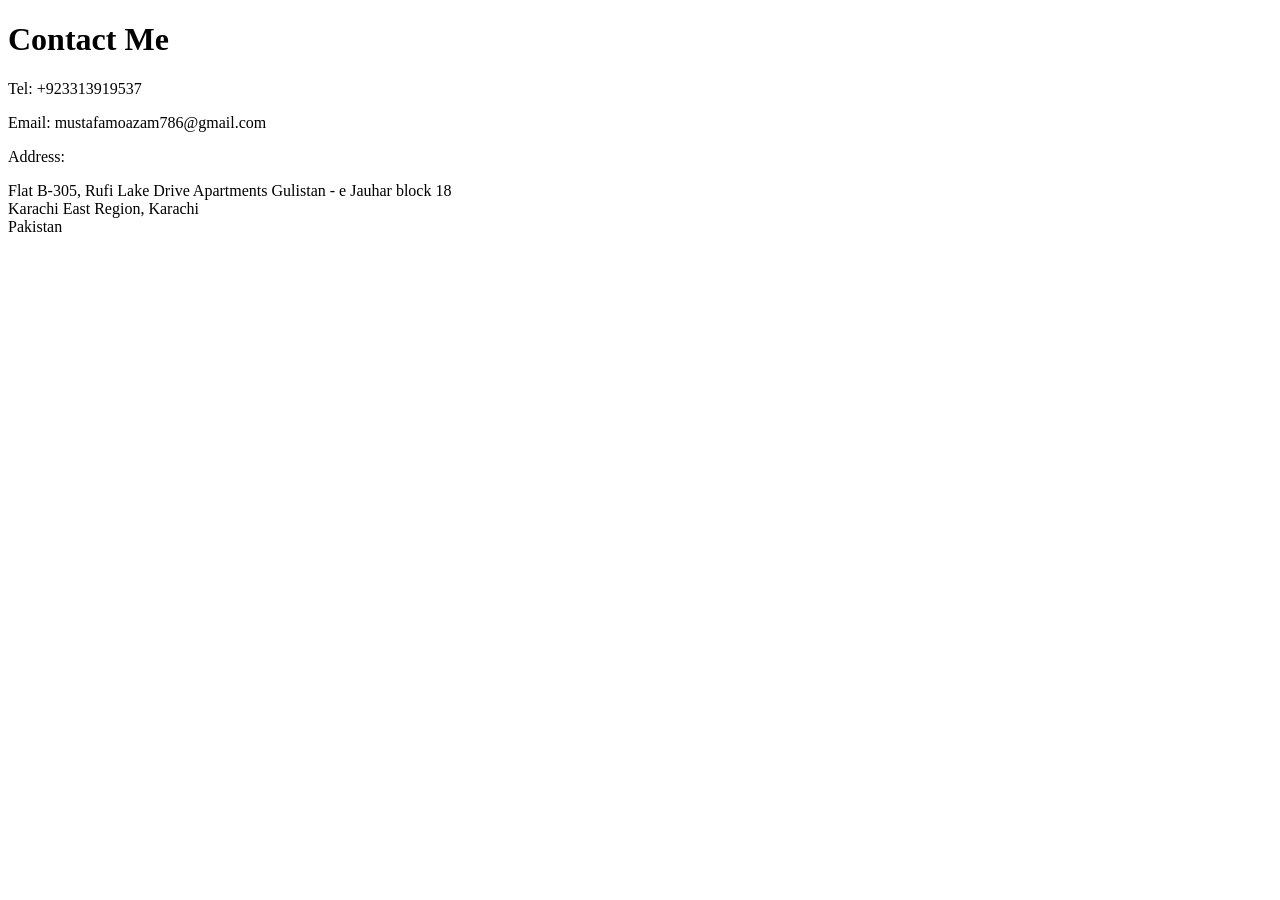
<file: contact.html>
<!DOCTYPE html>
<html lang="en">
<head>
  <meta charset="UTF-8">
  <meta name="viewport" content="width=device-width, initial-scale=1.0">
  <title>Contact me page</title>
</head>
<body>
  <h1>Contact Me</h1>
<p>Tel: +923313919537</p>
<p>Email: mustafamoazam786@gmail.com</p>
<p>Address:</p>
<p>
  Flat B-305, Rufi Lake Drive Apartments Gulistan - e Jauhar block 18<br />
  Karachi East Region, Karachi<br />
  Pakistan<br />
</p>
</body>
</html>
</file>
